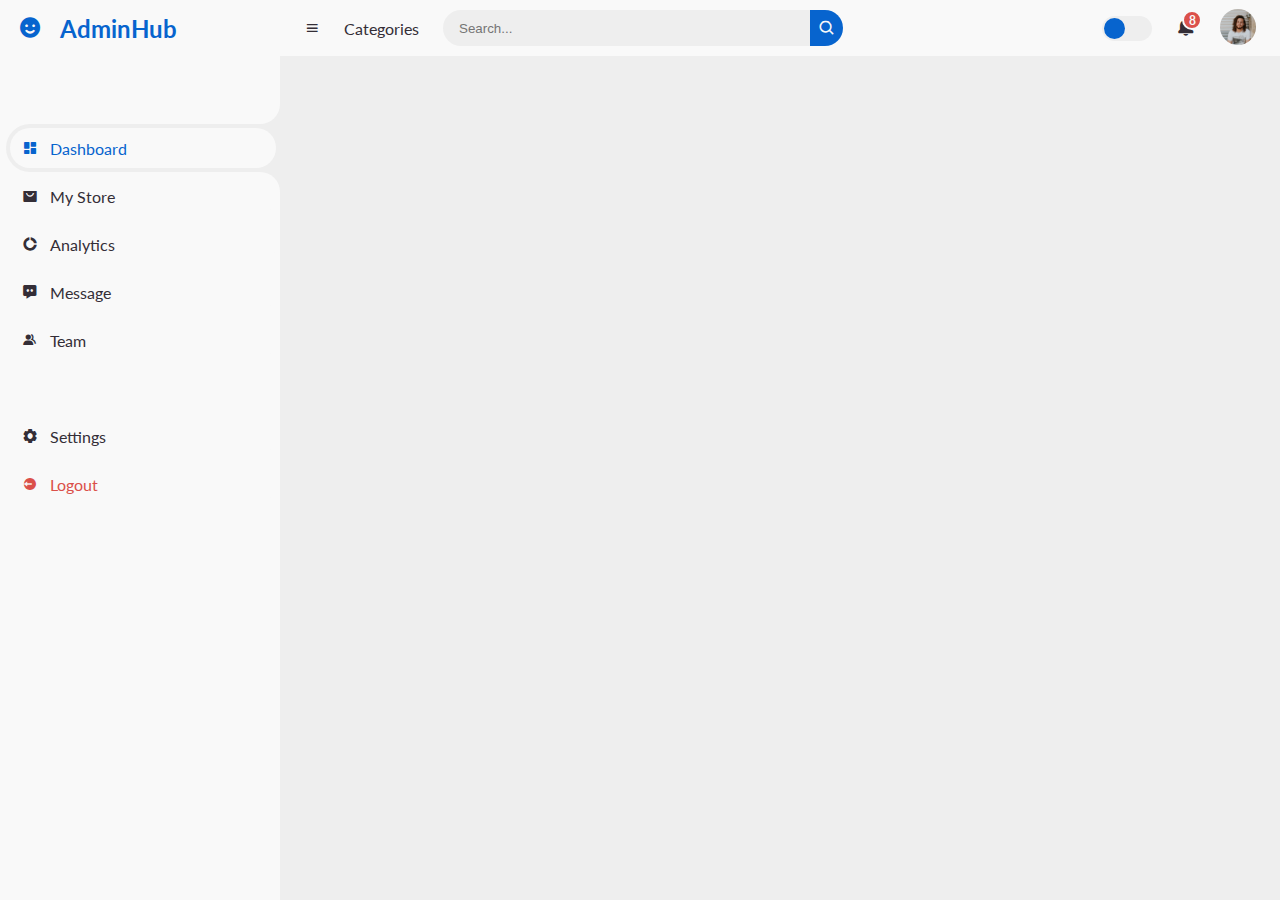
<file: index.html>
<!DOCTYPE html>
<html lang="en">
<head>
	<meta charset="UTF-8">
	<meta name="viewport" content="width=device-width, initial-scale=1.0">

	<!-- Boxicons -->
	<link href='https://unpkg.com/boxicons@2.0.9/css/boxicons.min.css' rel='stylesheet'>
	<!-- My CSS -->
	<link rel="stylesheet" href="style.css">

	<title>AdminHub</title>
</head>
<body>


	<!-- SIDEBAR -->
	<section id="sidebar">
		<a href="#" class="brand">
			<i class='bx bxs-smile'></i>
			<span class="text">AdminHub</span>
		</a>
		<ul class="side-menu top">
			<li class="active">
				<a href="#">
					<i class='bx bxs-dashboard' ></i>
					<span class="text">Dashboard</span>
				</a>
			</li>
			<li>
				<a href="#">
					<i class='bx bxs-shopping-bag-alt' ></i>
					<span class="text">My Store</span>
				</a>
			</li>
			<li>
				<a href="#">
					<i class='bx bxs-doughnut-chart' ></i>
					<span class="text">Analytics</span>
				</a>
			</li>
			<li>
				<a href="C:/Users/marcos.medenou/Desktop/adminhub-master/message.html">
					<i class='bx bxs-message-dots' ></i>
					<span class="text">Message</span>
				</a>
			</li>
			<li>
				<a href="#">
					<i class='bx bxs-group' ></i>
					<span class="text">Team</span>
				</a>
			</li>
		</ul>
		<ul class="side-menu">
			<li>
				<a href="#">
					<i class='bx bxs-cog' ></i>
					<span class="text">Settings</span>
				</a>
			</li>
			<li>
				<a href="#" class="logout">
					<i class='bx bxs-log-out-circle' ></i>
					<span class="text">Logout</span>
				</a>
			</li>
		</ul>
	</section>
	<!-- SIDEBAR -->



	<!-- CONTENT -->
	<section id="content">
		<!-- NAVBAR -->
		<nav>
			<i class='bx bx-menu' ></i>
			<a href="#" class="nav-link">Categories</a>
			<form action="#">
				<div class="form-input">
					<input type="search" placeholder="Search...">
					<button type="submit" class="search-btn"><i class='bx bx-search' ></i></button>
				</div>
			</form>
			<input type="checkbox" id="switch-mode" hidden>
			<label for="switch-mode" class="switch-mode"></label>
			<a href="#" class="notification">
				<i class='bx bxs-bell' ></i>
				<span class="num">8</span>
			</a>
			<a href="#" class="profile">
				<img src="img/people.png">
			</a>
		</nav>
		<!-- NAVBAR -->

		<!-- MAIN -->
		<!-- <main>
			<div class="head-title">
				<div class="left">
					<h1>Dashboard</h1>
					<ul class="breadcrumb">
						<li>
							<a href="#">Dashboard</a>
						</li>
						<li><i class='bx bx-chevron-right' ></i></li>
						<li>
							<a class="active" href="#">Home</a>
						</li>
					</ul>
				</div>
				<a href="#" class="btn-download">
					<i class='bx bxs-cloud-download' ></i>
					<span class="text">Download PDF</span>
				</a>
			</div>

			<ul class="box-info">
				<li>
					<i class='bx bxs-calendar-check' ></i>
					<span class="text">
						<h3>1020</h3>
						<p>New Order</p>
					</span>
				</li>
				<li>
					<i class='bx bxs-group' ></i>
					<span class="text">
						<h3>2834</h3>
						<p>Visitors</p>
					</span>
				</li>
				<li>
					<i class='bx bxs-dollar-circle' ></i>
					<span class="text">
						<h3>$2543</h3>
						<p>Total Sales</p>
					</span>
				</li>
			</ul>


			<div class="table-data">
				<div class="order">
					<div class="head">
						<h3>Recent Orders</h3>
						<i class='bx bx-search' ></i>
						<i class='bx bx-filter' ></i>
					</div>
					<table>
						<thead>
							<tr>
								<th>User</th>
								<th>Date Order</th>
								<th>Status</th>
							</tr>
						</thead>
						<tbody>
							<tr>
								<td>
									<img src="img/people.png">
									<p>John Doe</p>
								</td>
								<td>01-10-2021</td>
								<td><span class="status completed">Completed</span></td>
							</tr>
							<tr>
								<td>
									<img src="img/people.png">
									<p>John Doe</p>
								</td>
								<td>01-10-2021</td>
								<td><span class="status pending">Pending</span></td>
							</tr>
							<tr>
								<td>
									<img src="img/people.png">
									<p>John Doe</p>
								</td>
								<td>01-10-2021</td>
								<td><span class="status process">Process</span></td>
							</tr>
							<tr>
								<td>
									<img src="img/people.png">
									<p>John Doe</p>
								</td>
								<td>01-10-2021</td>
								<td><span class="status pending">Pending</span></td>
							</tr>
							<tr>
								<td>
									<img src="img/people.png">
									<p>John Doe</p>
								</td>
								<td>01-10-2021</td>
								<td><span class="status completed">Completed</span></td>
							</tr>
						</tbody>
					</table>
				</div>
				<div class="todo">
					<div class="head">
						<h3>Todos</h3>
						<i class='bx bx-plus' ></i>
						<i class='bx bx-filter' ></i>
					</div>
					<ul class="todo-list">
						<li class="completed">
							<p>Todo List</p>
							<i class='bx bx-dots-vertical-rounded' ></i>
						</li>
						<li class="completed">
							<p>Todo List</p>
							<i class='bx bx-dots-vertical-rounded' ></i>
						</li>
						<li class="not-completed">
							<p>Todo List</p>
							<i class='bx bx-dots-vertical-rounded' ></i>
						</li>
						<li class="completed">
							<p>Todo List</p>
							<i class='bx bx-dots-vertical-rounded' ></i>
						</li>
						<li class="not-completed">
							<p>Todo List</p>
							<i class='bx bx-dots-vertical-rounded' ></i>
						</li>
					</ul>
				</div>
			</div>
		</main> -->
		<!-- MAIN -->
	</section>
	<!-- CONTENT -->
	

	<script src="script.js"></script>
</body>
</html>
</file>
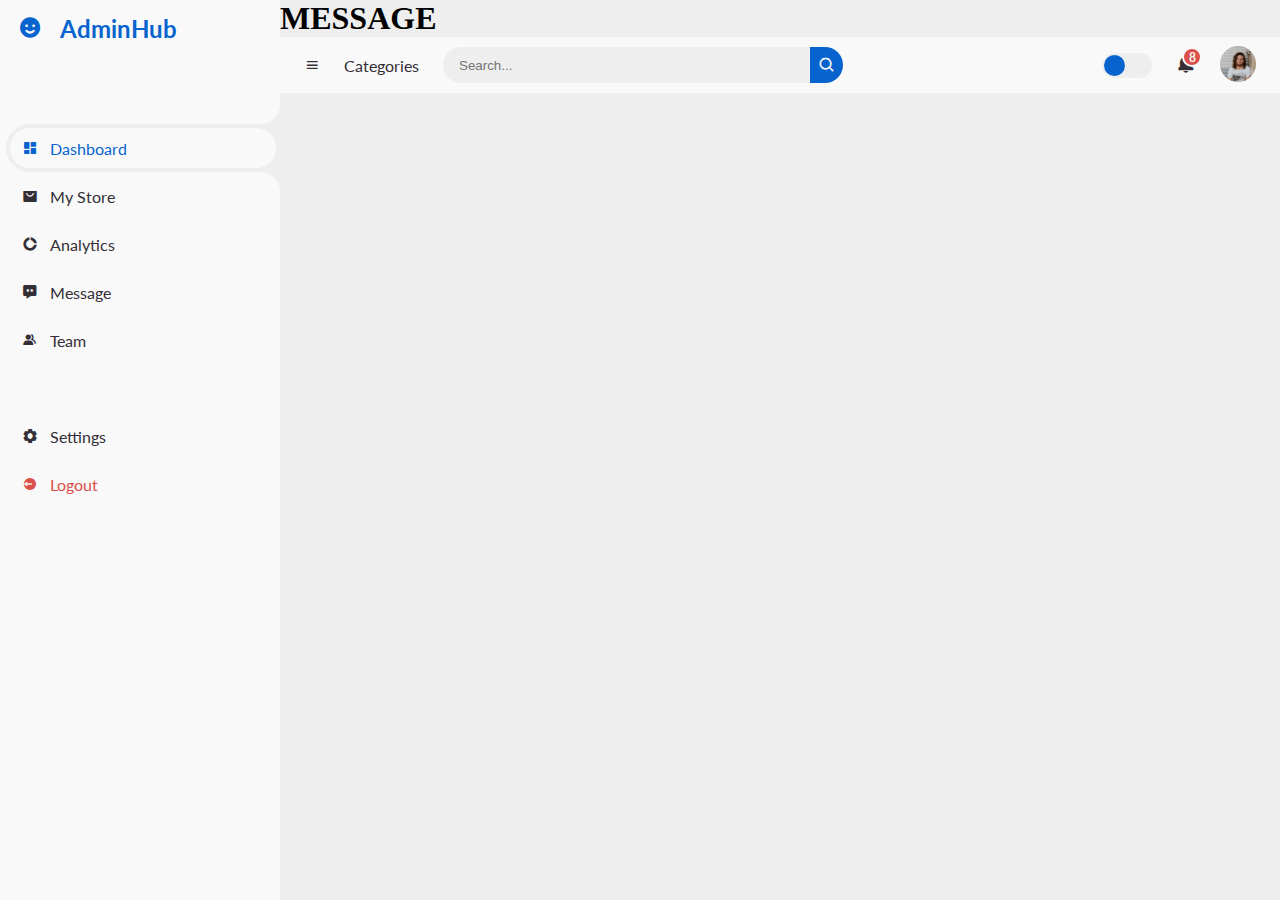
<file: message.html>
<!DOCTYPE html>
<html lang="en">
<head>
	<meta charset="UTF-8">
	<meta name="viewport" content="width=device-width, initial-scale=1.0">

	<!-- Boxicons -->
	<link href='https://unpkg.com/boxicons@2.0.9/css/boxicons.min.css' rel='stylesheet'>
	<!-- My CSS -->
	<link rel="stylesheet" href="style.css">

	<title>AdminHub</title>
</head>
<body>


	<!-- SIDEBAR -->
	<section id="sidebar">
		<a href="#" class="brand">
			<i class='bx bxs-smile'></i>
			<span class="text">AdminHub</span>
		</a>
		<ul class="side-menu top">
			<li class="active">
				<a href="#">
					<i class='bx bxs-dashboard' ></i>
					<span class="text">Dashboard</span>
				</a>
			</li>
			<li>
				<a href="#">
					<i class='bx bxs-shopping-bag-alt' ></i>
					<span class="text">My Store</span>
				</a>
			</li>
			<li>
				<a href="#">
					<i class='bx bxs-doughnut-chart' ></i>
					<span class="text">Analytics</span>
				</a>
			</li>
			<li>
				<a href="#">
					<i class='bx bxs-message-dots' ></i>
					<span class="text">Message</span>
				</a>
			</li>
			<li>
				<a href="#">
					<i class='bx bxs-group' ></i>
					<span class="text">Team</span>
				</a>
			</li>
		</ul>
		<ul class="side-menu">
			<li>
				<a href="#">
					<i class='bx bxs-cog' ></i>
					<span class="text">Settings</span>
				</a>
			</li>
			<li>
				<a href="#" class="logout">
					<i class='bx bxs-log-out-circle' ></i>
					<span class="text">Logout</span>
				</a>
			</li>
		</ul>
	</section>
	<!-- SIDEBAR -->



	<!-- CONTENT -->
	<section id="content">
		<!-- NAVBAR -->
		<h1>MESSAGE</h1>
		<nav>
			<i class='bx bx-menu' ></i>
			<a href="#" class="nav-link">Categories</a>
			<form action="#">
				<div class="form-input">
					<input type="search" placeholder="Search...">
					<button type="submit" class="search-btn"><i class='bx bx-search' ></i></button>
				</div>
			</form>
			<input type="checkbox" id="switch-mode" hidden>
			<label for="switch-mode" class="switch-mode"></label>
			<a href="#" class="notification">
				<i class='bx bxs-bell' ></i>
				<span class="num">8</span>
			</a>
			<a href="#" class="profile">
				<img src="img/people.png">
			</a>
		</nav>
		<!-- NAVBAR -->

		<!-- MAIN -->
		<!-- <main>
			<div class="head-title">
				<div class="left">
					<h1>Dashboard</h1>
					<ul class="breadcrumb">
						<li>
							<a href="#">Dashboard</a>
						</li>
						<li><i class='bx bx-chevron-right' ></i></li>
						<li>
							<a class="active" href="#">Home</a>
						</li>
					</ul>
				</div>
				<a href="#" class="btn-download">
					<i class='bx bxs-cloud-download' ></i>
					<span class="text">Download PDF</span>
				</a>
			</div>

			<ul class="box-info">
				<li>
					<i class='bx bxs-calendar-check' ></i>
					<span class="text">
						<h3>1020</h3>
						<p>New Order</p>
					</span>
				</li>
				<li>
					<i class='bx bxs-group' ></i>
					<span class="text">
						<h3>2834</h3>
						<p>Visitors</p>
					</span>
				</li>
				<li>
					<i class='bx bxs-dollar-circle' ></i>
					<span class="text">
						<h3>$2543</h3>
						<p>Total Sales</p>
					</span>
				</li>
			</ul>


			<div class="table-data">
				<div class="order">
					<div class="head">
						<h3>Recent Orders</h3>
						<i class='bx bx-search' ></i>
						<i class='bx bx-filter' ></i>
					</div>
					<table>
						<thead>
							<tr>
								<th>User</th>
								<th>Date Order</th>
								<th>Status</th>
							</tr>
						</thead>
						<tbody>
							<tr>
								<td>
									<img src="img/people.png">
									<p>John Doe</p>
								</td>
								<td>01-10-2021</td>
								<td><span class="status completed">Completed</span></td>
							</tr>
							<tr>
								<td>
									<img src="img/people.png">
									<p>John Doe</p>
								</td>
								<td>01-10-2021</td>
								<td><span class="status pending">Pending</span></td>
							</tr>
							<tr>
								<td>
									<img src="img/people.png">
									<p>John Doe</p>
								</td>
								<td>01-10-2021</td>
								<td><span class="status process">Process</span></td>
							</tr>
							<tr>
								<td>
									<img src="img/people.png">
									<p>John Doe</p>
								</td>
								<td>01-10-2021</td>
								<td><span class="status pending">Pending</span></td>
							</tr>
							<tr>
								<td>
									<img src="img/people.png">
									<p>John Doe</p>
								</td>
								<td>01-10-2021</td>
								<td><span class="status completed">Completed</span></td>
							</tr>
						</tbody>
					</table>
				</div>
				<div class="todo">
					<div class="head">
						<h3>Todos</h3>
						<i class='bx bx-plus' ></i>
						<i class='bx bx-filter' ></i>
					</div>
					<ul class="todo-list">
						<li class="completed">
							<p>Todo List</p>
							<i class='bx bx-dots-vertical-rounded' ></i>
						</li>
						<li class="completed">
							<p>Todo List</p>
							<i class='bx bx-dots-vertical-rounded' ></i>
						</li>
						<li class="not-completed">
							<p>Todo List</p>
							<i class='bx bx-dots-vertical-rounded' ></i>
						</li>
						<li class="completed">
							<p>Todo List</p>
							<i class='bx bx-dots-vertical-rounded' ></i>
						</li>
						<li class="not-completed">
							<p>Todo List</p>
							<i class='bx bx-dots-vertical-rounded' ></i>
						</li>
					</ul>
				</div>
			</div>
		</main> -->
		<!-- MAIN -->
	</section>
	<!-- CONTENT -->
	

	<script src="script.js"></script>
</body>
</html>
</file>
<file: style.css>
@import url('https://fonts.googleapis.com/css2?family=Lato:wght@400;700&family=Poppins:wght@400;500;600;700&display=swap');

* {
	margin: 0;
	padding: 0;
	box-sizing: border-box;
}

a {
	text-decoration: none;
}

li {
	list-style: none;
}

:root {
	--poppins: 'Poppins', sans-serif;
	--lato: 'Lato', sans-serif;

	--light: #F9F9F9;
	--blue: #0764ce;
	--light-blue: #CFE8FF;
	--grey: #eee;
	--dark-grey: #AAAAAA;
	--dark: #342E37;
	--red: #DB504A;
	--yellow: #FFCE26;
	--light-yellow: #FFF2C6;
	--orange: #FD7238;
	--light-orange: #FFE0D3;
}

html {
	overflow-x: hidden;
}

body.dark {
	--light: #0C0C1E;
	--grey: #060714;
	--dark: #FBFBFB;
}

body {
	background: var(--grey);
	overflow-x: hidden;
}





/* SIDEBAR */
#sidebar {
	position: fixed;
	top: 0;
	left: 0;
	width: 280px;
	height: 100%;
	background: var(--light);
	z-index: 2000;
	font-family: var(--lato);
	transition: .3s ease;
	overflow-x: hidden;
	scrollbar-width: none;
}
#sidebar::--webkit-scrollbar {
	display: none;
}
#sidebar.hide {
	width: 60px;
}
#sidebar .brand {
	font-size: 24px;
	font-weight: 700;
	height: 56px;
	display: flex;
	align-items: center;
	color: var(--blue);
	position: sticky;
	top: 0;
	left: 0;
	background: var(--light);
	z-index: 500;
	padding-bottom: 20px;
	box-sizing: content-box;
}
#sidebar .brand .bx {
	min-width: 60px;
	display: flex;
	justify-content: center;
}
#sidebar .side-menu {
	width: 100%;
	margin-top: 48px;
}
#sidebar .side-menu li {
	height: 48px;
	background: transparent;
	margin-left: 6px;
	border-radius: 48px 0 0 48px;
	padding: 4px;
}
#sidebar .side-menu li.active {
	background: var(--grey);
	position: relative;
}
#sidebar .side-menu li.active::before {
	content: '';
	position: absolute;
	width: 40px;
	height: 40px;
	border-radius: 50%;
	top: -40px;
	right: 0;
	box-shadow: 20px 20px 0 var(--grey);
	z-index: -1;
}
#sidebar .side-menu li.active::after {
	content: '';
	position: absolute;
	width: 40px;
	height: 40px;
	border-radius: 50%;
	bottom: -40px;
	right: 0;
	box-shadow: 20px -20px 0 var(--grey);
	z-index: -1;
}
#sidebar .side-menu li a {
	width: 100%;
	height: 100%;
	background: var(--light);
	display: flex;
	align-items: center;
	border-radius: 48px;
	font-size: 16px;
	color: var(--dark);
	white-space: nowrap;
	overflow-x: hidden;
}
#sidebar .side-menu.top li.active a {
	color: var(--blue);
}
#sidebar.hide .side-menu li a {
	width: calc(48px - (4px * 2));
	transition: width .3s ease;
}
#sidebar .side-menu li a.logout {
	color: var(--red);
}
#sidebar .side-menu.top li a:hover {
	color: var(--blue);
}
#sidebar .side-menu li a .bx {
	min-width: calc(60px  - ((4px + 6px) * 2));
	display: flex;
	justify-content: center;
}
/* SIDEBAR */





/* CONTENT */
#content {
	position: relative;
	width: calc(100% - 280px);
	left: 280px;
	transition: .3s ease;
}
#sidebar.hide ~ #content {
	width: calc(100% - 60px);
	left: 60px;
}




/* NAVBAR */
#content nav {
	height: 56px;
	background: var(--light);
	padding: 0 24px;
	display: flex;
	align-items: center;
	grid-gap: 24px;
	font-family: var(--lato);
	position: sticky;
	top: 0;
	left: 0;
	z-index: 1000;
}
#content nav::before {
	content: '';
	position: absolute;
	width: 40px;
	height: 40px;
	bottom: -40px;
	left: 0;
	border-radius: 50%;
	box-shadow: -20px -20px 0 var(--light);
}
#content nav a {
	color: var(--dark);
}
#content nav .bx.bx-menu {
	cursor: pointer;
	color: var(--dark);
}
#content nav .nav-link {
	font-size: 16px;
	transition: .3s ease;
}
#content nav .nav-link:hover {
	color: var(--blue);
}
#content nav form {
	max-width: 400px;
	width: 100%;
	margin-right: auto;
}
#content nav form .form-input {
	display: flex;
	align-items: center;
	height: 36px;
}
#content nav form .form-input input {
	flex-grow: 1;
	padding: 0 16px;
	height: 100%;
	border: none;
	background: var(--grey);
	border-radius: 36px 0 0 36px;
	outline: none;
	width: 100%;
	color: var(--dark);
}
#content nav form .form-input button {
	width: 36px;
	height: 100%;
	display: flex;
	justify-content: center;
	align-items: center;
	background: var(--blue);
	color: var(--light);
	font-size: 18px;
	border: none;
	outline: none;
	border-radius: 0 36px 36px 0;
	cursor: pointer;
}
#content nav .notification {
	font-size: 20px;
	position: relative;
}
#content nav .notification .num {
	position: absolute;
	top: -6px;
	right: -6px;
	width: 20px;
	height: 20px;
	border-radius: 50%;
	border: 2px solid var(--light);
	background: var(--red);
	color: var(--light);
	font-weight: 700;
	font-size: 12px;
	display: flex;
	justify-content: center;
	align-items: center;
}
#content nav .profile img {
	width: 36px;
	height: 36px;
	object-fit: cover;
	border-radius: 50%;
}
#content nav .switch-mode {
	display: block;
	min-width: 50px;
	height: 25px;
	border-radius: 25px;
	background: var(--grey);
	cursor: pointer;
	position: relative;
}
#content nav .switch-mode::before {
	content: '';
	position: absolute;
	top: 2px;
	left: 2px;
	bottom: 2px;
	width: calc(25px - 4px);
	background: var(--blue);
	border-radius: 50%;
	transition: all .3s ease;
}
#content nav #switch-mode:checked + .switch-mode::before {
	left: calc(100% - (25px - 4px) - 2px);
}
/* NAVBAR */





/* MAIN */
#content main {
	width: 100%;
	padding: 36px 24px;
	font-family: var(--poppins);
	max-height: calc(100vh - 56px);
	overflow-y: auto;
}
#content main .head-title {
	display: flex;
	align-items: center;
	justify-content: space-between;
	grid-gap: 16px;
	flex-wrap: wrap;
}
#content main .head-title .left h1 {
	font-size: 36px;
	font-weight: 600;
	margin-bottom: 10px;
	color: var(--dark);
}
#content main .head-title .left .breadcrumb {
	display: flex;
	align-items: center;
	grid-gap: 16px;
}
#content main .head-title .left .breadcrumb li {
	color: var(--dark);
}
#content main .head-title .left .breadcrumb li a {
	color: var(--dark-grey);
	pointer-events: none;
}
#content main .head-title .left .breadcrumb li a.active {
	color: var(--blue);
	pointer-events: unset;
}
#content main .head-title .btn-download {
	height: 36px;
	padding: 0 16px;
	border-radius: 36px;
	background: var(--blue);
	color: var(--light);
	display: flex;
	justify-content: center;
	align-items: center;
	grid-gap: 10px;
	font-weight: 500;
}




#content main .box-info {
	display: grid;
	grid-template-columns: repeat(auto-fit, minmax(240px, 1fr));
	grid-gap: 24px;
	margin-top: 36px;
}
#content main .box-info li {
	padding: 24px;
	background: var(--light);
	border-radius: 20px;
	display: flex;
	align-items: center;
	grid-gap: 24px;
}
#content main .box-info li .bx {
	width: 80px;
	height: 80px;
	border-radius: 10px;
	font-size: 36px;
	display: flex;
	justify-content: center;
	align-items: center;
}
#content main .box-info li:nth-child(1) .bx {
	background: var(--light-blue);
	color: var(--blue);
}
#content main .box-info li:nth-child(2) .bx {
	background: var(--light-yellow);
	color: var(--yellow);
}
#content main .box-info li:nth-child(3) .bx {
	background: var(--light-orange);
	color: var(--orange);
}
#content main .box-info li .text h3 {
	font-size: 24px;
	font-weight: 600;
	color: var(--dark);
}
#content main .box-info li .text p {
	color: var(--dark);	
}





#content main .table-data {
	display: flex;
	flex-wrap: wrap;
	grid-gap: 24px;
	margin-top: 24px;
	width: 100%;
	color: var(--dark);
}
#content main .table-data > div {
	border-radius: 20px;
	background: var(--light);
	padding: 24px;
	overflow-x: auto;
}
#content main .table-data .head {
	display: flex;
	align-items: center;
	grid-gap: 16px;
	margin-bottom: 24px;
}
#content main .table-data .head h3 {
	margin-right: auto;
	font-size: 24px;
	font-weight: 600;
}
#content main .table-data .head .bx {
	cursor: pointer;
}

#content main .table-data .order {
	flex-grow: 1;
	flex-basis: 500px;
}
#content main .table-data .order table {
	width: 100%;
	border-collapse: collapse;
}
#content main .table-data .order table th {
	padding-bottom: 12px;
	font-size: 13px;
	text-align: left;
	border-bottom: 1px solid var(--grey);
}
#content main .table-data .order table td {
	padding: 16px 0;
}
#content main .table-data .order table tr td:first-child {
	display: flex;
	align-items: center;
	grid-gap: 12px;
	padding-left: 6px;
}
#content main .table-data .order table td img {
	width: 36px;
	height: 36px;
	border-radius: 50%;
	object-fit: cover;
}
#content main .table-data .order table tbody tr:hover {
	background: var(--grey);
}
#content main .table-data .order table tr td .status {
	font-size: 10px;
	padding: 6px 16px;
	color: var(--light);
	border-radius: 20px;
	font-weight: 700;
}
#content main .table-data .order table tr td .status.completed {
	background: var(--blue);
}
#content main .table-data .order table tr td .status.process {
	background: var(--yellow);
}
#content main .table-data .order table tr td .status.pending {
	background: var(--orange);
}


#content main .table-data .todo {
	flex-grow: 1;
	flex-basis: 300px;
}
#content main .table-data .todo .todo-list {
	width: 100%;
}
#content main .table-data .todo .todo-list li {
	width: 100%;
	margin-bottom: 16px;
	background: var(--grey);
	border-radius: 10px;
	padding: 14px 20px;
	display: flex;
	justify-content: space-between;
	align-items: center;
}
#content main .table-data .todo .todo-list li .bx {
	cursor: pointer;
}
#content main .table-data .todo .todo-list li.completed {
	border-left: 10px solid var(--blue);
}
#content main .table-data .todo .todo-list li.not-completed {
	border-left: 10px solid var(--orange);
}
#content main .table-data .todo .todo-list li:last-child {
	margin-bottom: 0;
}
/* MAIN */
/* CONTENT */









@media screen and (max-width: 768px) {
	#sidebar {
		width: 200px;
	}

	#content {
		width: calc(100% - 60px);
		left: 200px;
	}

	#content nav .nav-link {
		display: none;
	}
}






@media screen and (max-width: 576px) {
	#content nav form .form-input input {
		display: none;
	}

	#content nav form .form-input button {
		width: auto;
		height: auto;
		background: transparent;
		border-radius: none;
		color: var(--dark);
	}

	#content nav form.show .form-input input {
		display: block;
		width: 100%;
	}
	#content nav form.show .form-input button {
		width: 36px;
		height: 100%;
		border-radius: 0 36px 36px 0;
		color: var(--light);
		background: var(--red);
	}

	#content nav form.show ~ .notification,
	#content nav form.show ~ .profile {
		display: none;
	}

	#content main .box-info {
		grid-template-columns: 1fr;
	}

	#content main .table-data .head {
		min-width: 420px;
	}
	#content main .table-data .order table {
		min-width: 420px;
	}
	#content main .table-data .todo .todo-list {
		min-width: 420px;
	}
}
</file>
